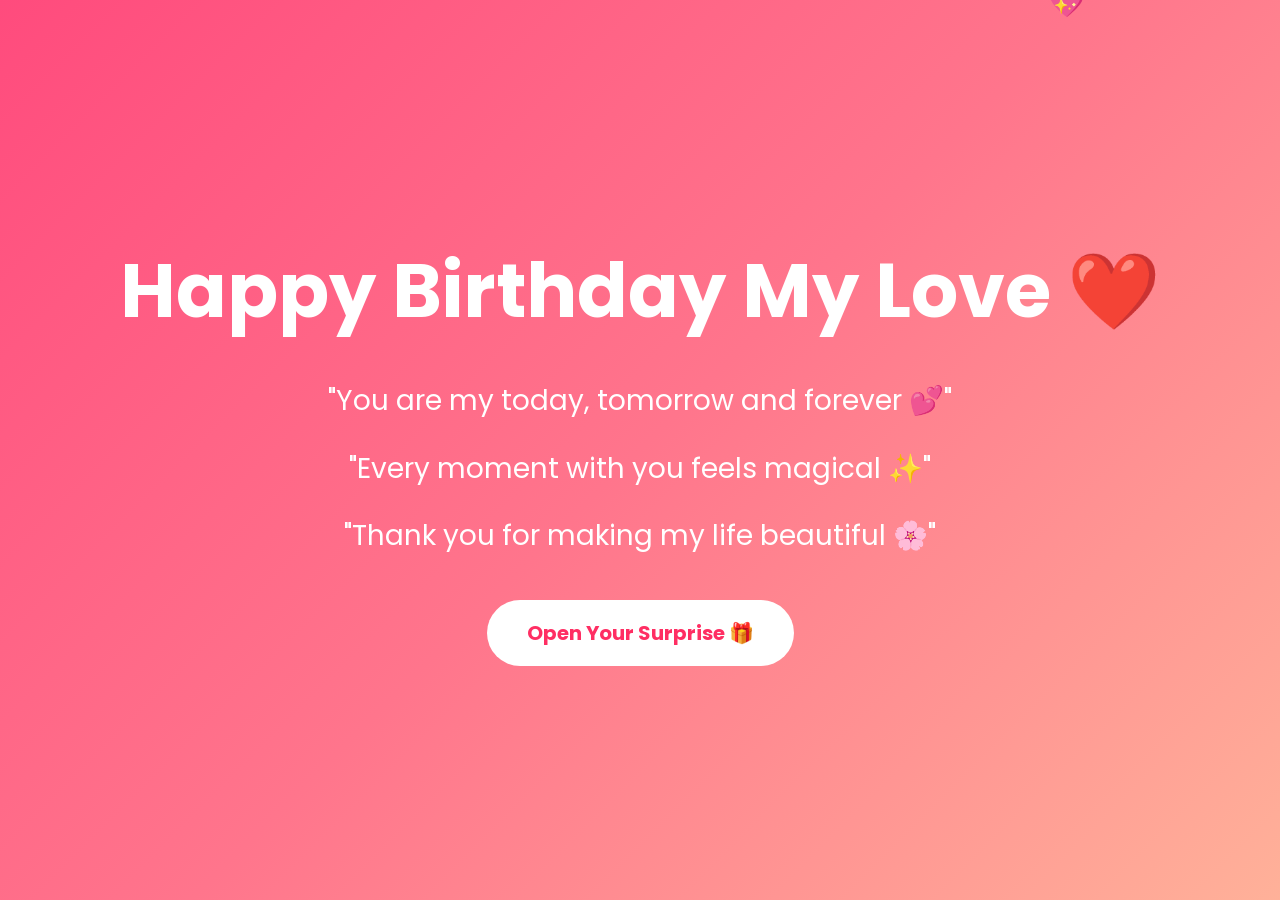
<file: index.html>
<!DOCTYPE html>
<html lang="en">
<head>
    <meta charset="UTF-8">
    <meta name="viewport" content="width=device-width, initial-scale=1.0">
    <title>Happy Birthday My Love ❤️</title>

    <link rel="stylesheet" href="keerthi.css">

    <link href="https://fonts.googleapis.com/css2?family=Poppins:wght@300;400;500;700&display=swap" rel="stylesheet">
</head>

<body>

    <!-- Floating Hearts -->

    <div class="hearts">
        <span>❤️</span>
        <span>💖</span>
        <span>💕</span>
        <span>💘</span>
        <span>💞</span>
        <span>❤️</span>
    </div>

    <!-- ================= PAGE 1 ================= -->

    <section class="page hero">

        <div class="hero-content">

            <h1>Happy Birthday My Love ❤️</h1>

            <p class="quote">
                "You are my today, tomorrow and forever 💕"
            </p>

            <p class="quote">
                "Every moment with you feels magical ✨"
            </p>

            <p class="quote">
                "Thank you for making my life beautiful 🌸"
            </p>

            <button id="surpriseBtn">
                Open Your Surprise 🎁
            </button>

        </div>

    </section>

    <!-- ================= PAGE 2 ================= -->

    <section class="page gallery-page" id="galleryPage">

        <h2>Our Beautiful Memories 📸</h2>

        <div class="gallery">

            <!-- Replace with your own photos -->

            <img src="photo1.jpeg" alt="">
            <img src="photo2.jpeg" alt="">
            <img src="photo3.jpeg" alt="">
            <img src="photo4.jpeg" alt="">
            <img src="photo5.jpeg" alt="">
            <img src="photo6.jpeg" alt="">

        </div>

        <button class="nextBtn" id="nextBtn">
            Read My Heart ❤️
        </button>

    </section>

    <!-- ================= PAGE 3 ================= -->

    <section class="page love-page" id="lovePage">

        <div class="love-box">

            <h2>To My Favorite Person ❤️</h2>

            <p>

                From the moment you entered my life,
                everything became brighter and more beautiful 🌸 <br><br>

                You are the reason behind my smile,
                my happiness, and my peace 💖 <br><br>

                Your love makes my ordinary days feel special,
                and your presence makes every moment magical ✨ <br><br>

                Thank you for supporting me,
                understanding me,
                and always standing beside me no matter what ❤️ <br><br>

                I feel safe with you,
                comfortable with you,
                and happiest when I’m with you 💕 <br><br>

                No matter how many birthdays pass,
                my love for you will only grow stronger 💞 <br><br>

                Happy Birthday Machan🎂💋 <br><br>

                I Love You Forever ❤️

            </p>

        </div>

    </section>

    <script src="keerthi.js"></script>

</body>
</html>
</file>
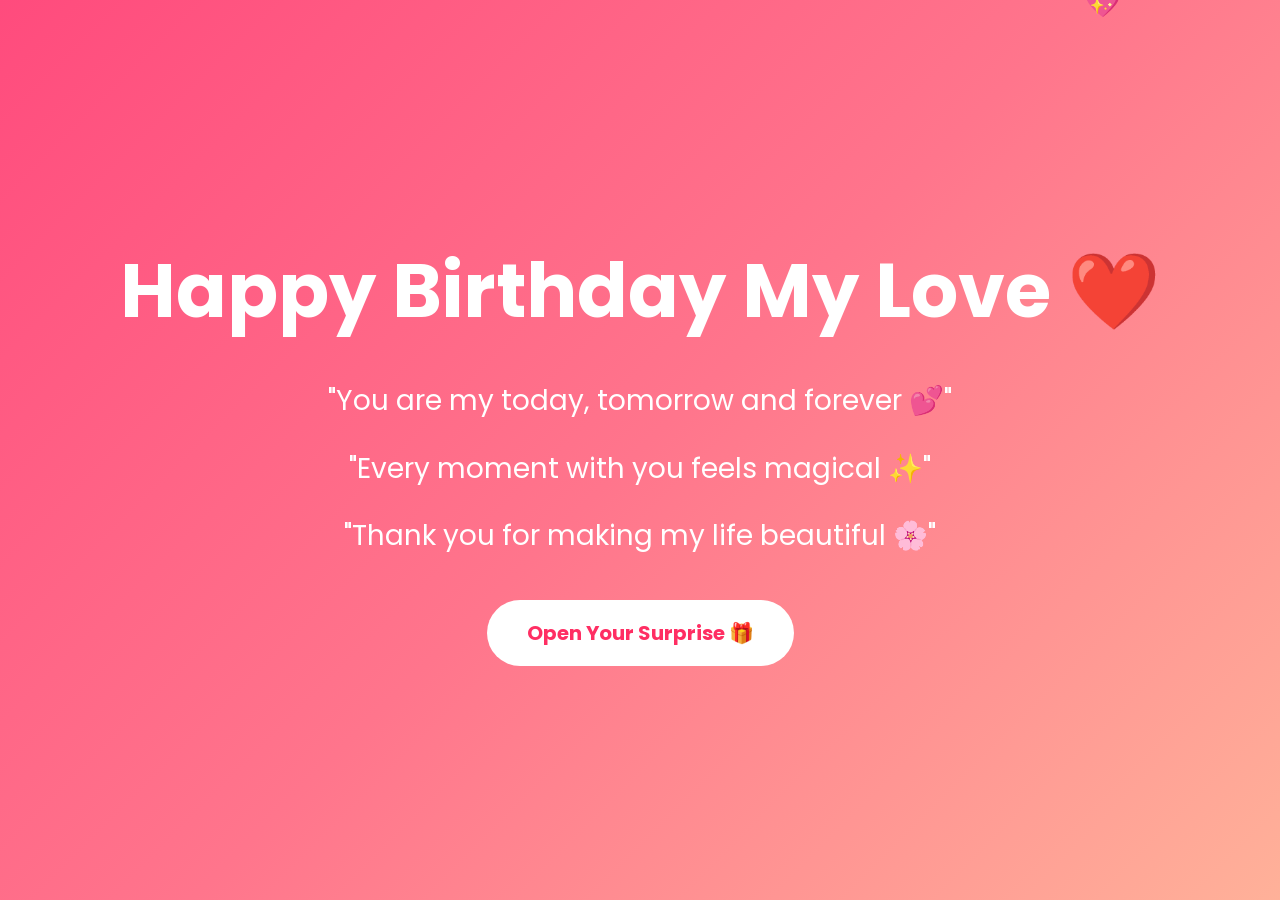
<file: keerthi.html>
<!DOCTYPE html>
<html lang="en">
<head>
    <meta charset="UTF-8">
    <meta name="viewport" content="width=device-width, initial-scale=1.0">
    <title>Happy Birthday My Love ❤️</title>

    <link rel="stylesheet" href="keerthi.css">

    <link href="https://fonts.googleapis.com/css2?family=Poppins:wght@300;400;500;700&display=swap" rel="stylesheet">
</head>

<body>

    <!-- Floating Hearts -->

    <div class="hearts">
        <span>❤️</span>
        <span>💖</span>
        <span>💕</span>
        <span>💘</span>
        <span>💞</span>
        <span>❤️</span>
    </div>

    <!-- ================= PAGE 1 ================= -->

    <section class="page hero">

        <div class="hero-content">

            <h1>Happy Birthday My Love ❤️</h1>

            <p class="quote">
                "You are my today, tomorrow and forever 💕"
            </p>

            <p class="quote">
                "Every moment with you feels magical ✨"
            </p>

            <p class="quote">
                "Thank you for making my life beautiful 🌸"
            </p>

            <button id="surpriseBtn">
                Open Your Surprise 🎁
            </button>

        </div>

    </section>

    <!-- ================= PAGE 2 ================= -->

    <section class="page gallery-page" id="galleryPage">

        <h2>Our Beautiful Memories 📸</h2>

        <div class="gallery">

            <!-- Replace with your own photos -->

            <img src="photo1.jpeg" alt="">
            <img src="photo2.jpeg" alt="">
            <img src="photo3.jpeg" alt="">
            <img src="photo4.jpeg" alt="">
            <img src="photo5.jpeg" alt="">
            <img src="photo6.jpeg" alt="">

        </div>

        <button class="nextBtn" id="nextBtn">
            Read My Heart ❤️
        </button>

    </section>

    <!-- ================= PAGE 3 ================= -->

    <section class="page love-page" id="lovePage">

        <div class="love-box">

            <h2>To My Favorite Person ❤️</h2>

            <p>

                From the moment you entered my life,
                everything became brighter and more beautiful 🌸 <br><br>

                You are the reason behind my smile,
                my happiness, and my peace 💖 <br><br>

                Your love makes my ordinary days feel special,
                and your presence makes every moment magical ✨ <br><br>

                Thank you for supporting me,
                understanding me,
                and always standing beside me no matter what ❤️ <br><br>

                I feel safe with you,
                comfortable with you,
                and happiest when I’m with you 💕 <br><br>

                No matter how many birthdays pass,
                my love for you will only grow stronger 💞 <br><br>

                Happy Birthday Machan🎂💋 <br><br>

                I Love You Forever ❤️

            </p>

        </div>

    </section>

    <script src="keerthi.js"></script>

</body>
</html>
</file>
<file: keerthi.css>
*{
    margin:0;
    padding:0;
    box-sizing:border-box;
    font-family:'Poppins',sans-serif;
}

body{
    overflow-x:hidden;
    background:linear-gradient(135deg,#ff4b7d,#ff758c,#ffb199);
    color:white;
}

/* Floating Hearts */

.hearts{
    position:fixed;
    width:100%;
    height:100%;
    overflow:hidden;
    z-index:-1;
}

.hearts span{
    position:absolute;
    bottom:-100px;
    font-size:30px;
    animation:float 10s linear infinite;
}

.hearts span:nth-child(1){
    left:10%;
    animation-duration:8s;
}

.hearts span:nth-child(2){
    left:25%;
    animation-duration:10s;
}

.hearts span:nth-child(3){
    left:40%;
    animation-duration:7s;
}

.hearts span:nth-child(4){
    left:55%;
    animation-duration:12s;
}

.hearts span:nth-child(5){
    left:70%;
    animation-duration:9s;
}

.hearts span:nth-child(6){
    left:85%;
    animation-duration:11s;
}

@keyframes float{

    0%{
        transform:translateY(0) rotate(0deg);
        opacity:1;
    }

    100%{
        transform:translateY(-120vh) rotate(360deg);
        opacity:0;
    }
}

/* Pages */

.page{
    min-height:100vh;
    padding:50px 20px;
    display:flex;
    justify-content:center;
    align-items:center;
    flex-direction:column;
    text-align:center;
}

/* PAGE 1 */

.hero h1{
    font-size:75px;
    margin-bottom:30px;
    animation:glow 2s infinite alternate;
}

@keyframes glow{

    from{
        text-shadow:0 0 10px white;
    }

    to{
        text-shadow:0 0 25px yellow,
                     0 0 40px white;
    }
}

.quote{
    font-size:28px;
    margin-top:20px;
    line-height:1.7;
}

button{
    margin-top:40px;
    padding:18px 40px;
    border:none;
    border-radius:40px;
    background:white;
    color:#ff2e63;
    font-size:20px;
    font-weight:bold;
    cursor:pointer;
    transition:0.4s;
}

button:hover{
    background:#ff2e63;
    color:white;
    transform:scale(1.1);
}

/* PAGE 2 */

.gallery-page{
    display:none;
}

.gallery-page h2{
    font-size:55px;
    margin-bottom:50px;
}

.gallery{
    display:flex;
    justify-content:center;
    flex-wrap:wrap;
    gap:25px;
}

.gallery img{
    width:280px;
    height:280px;
    object-fit:cover;
    border-radius:25px;
    border:6px solid white;
    box-shadow:0 10px 20px rgba(0,0,0,0.3);
    transition:0.5s;
}

.gallery img:hover{
    transform:translateY(-10px) scale(1.05);
}

/* PAGE 3 */

.love-page{
    display:none;
}

.love-box{
    max-width:900px;
    background:rgba(255,255,255,0.15);
    padding:50px;
    border-radius:30px;
    backdrop-filter:blur(6px);
    box-shadow:0 10px 25px rgba(0,0,0,0.2);
}

.love-box h2{
    font-size:50px;
    margin-bottom:30px;
}

.love-box p{
    font-size:24px;
    line-height:2;
}

/* Mobile Responsive */

@media(max-width:768px){

    .hero h1{
        font-size:42px;
    }

    .quote{
        font-size:18px;
    }

    .gallery-page h2{
        font-size:35px;
    }

    .gallery img{
        width:170px;
        height:220px;
    }

    .love-box{
        padding:30px;
    }

    .love-box h2{
        font-size:30px;
    }

    .love-box p{
        font-size:18px;
        line-height:1.8;
    }

}
</file>
